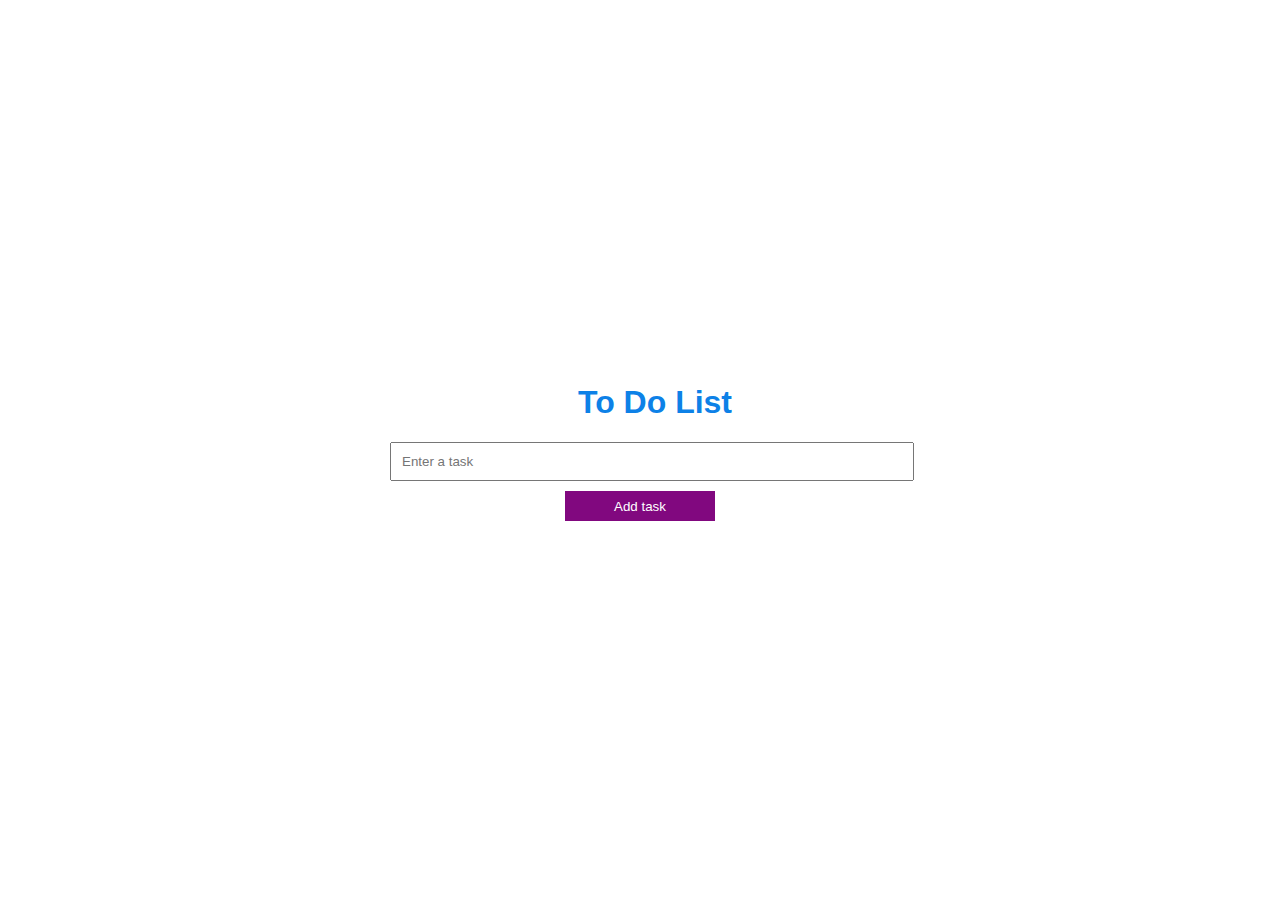
<file: index.html>
<!DOCTYPE html>
<html>
    <head>
        <meta charset="UTF-8">
        <meta name="viewport" content="width=device-width, initial-scale=1.0">
        <title>To Do list</title>
        <link rel="stylesheet" href="todolist.css">
    </head>
    <body>
        <div class="container">
            <h1>To Do List</h1>
            <input type="text" id="task" placeholder="Enter a task">
            <button onclick="addtask()">Add task</button>
            <ul id="tasklist"></ul>
        </div>
        <script src="todolist.js"></script>
    </body>
</html>
</file>
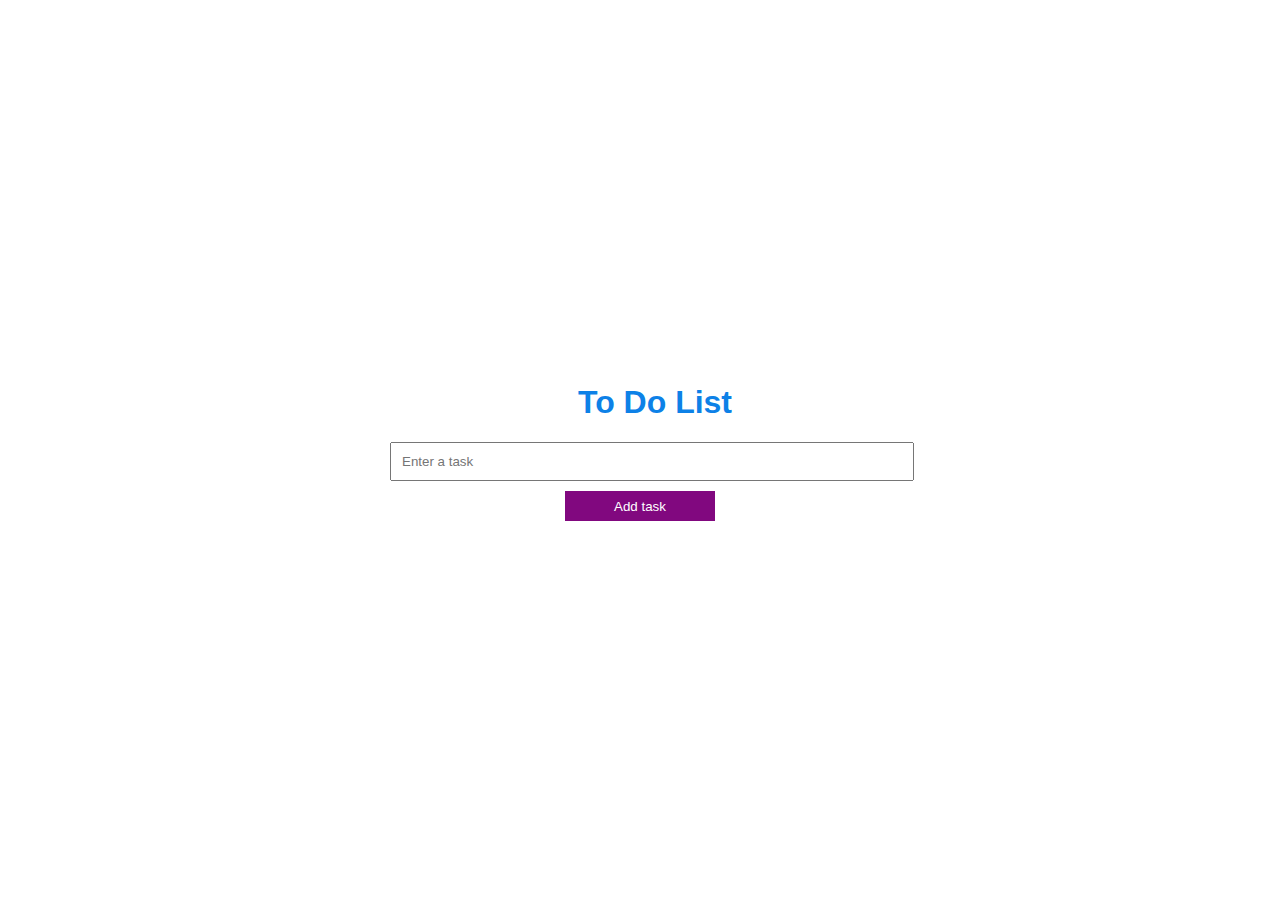
<file: todolist.html>
<!DOCTYPE html>
<html>
    <head>
        <meta charset="UTF-8">
        <meta name="viewport" content="width=device-width, initial-scale=1.0">
        <title>To Do list</title>
        <link rel="stylesheet" href="todolist.css">
    </head>
    <body>
        <div class="container">
            <h1>To Do List</h1>
            <input type="text" id="task" placeholder="Enter a task">
            <button onclick="addtask()">Add task</button>
            <ul id="tasklist"></ul>
        </div>
        <script src="todolist.js"></script>
    </body>
</html>
</file>
<file: todolist.css>
h1 {
    margin-left: 30px;
    color:rgb(13, 129, 231);
}

body {
    font-family: Arial, Helvetica, sans-serif;
    align-items: center;
    text-align: center;
    margin: 0;
    display: flex;
    justify-content: center;
    height: 100vh;
}

.container {
    max-width: 700px;
    width: 500px;
}

input {
    width: 100%;
    padding: 10px;
    margin-bottom: 10px;
}

button {
    padding: 5px;
    background-color: rgb(129, 8, 127);
    width: 30%;
    border: none;
    height: 30px;
    color: white;
}

ul {
    list-style-type: none;
    padding: 0;
}

li {
    display: flex;
    justify-content: space-between;
    align-items: center;
    padding: 10px;
    background-color: rgb(157, 157, 247);
    margin-bottom: 5px;
    border-radius: 5px;
    width: 510px;
}

li:hover {
    background-color: #ddd;
}

.delete-btn {
    background-color: #0f6f76;
    border: none;
    color: white;
    padding: 5px 10px;
    border-radius: 3px;
    cursor: pointer;
}
</file>
